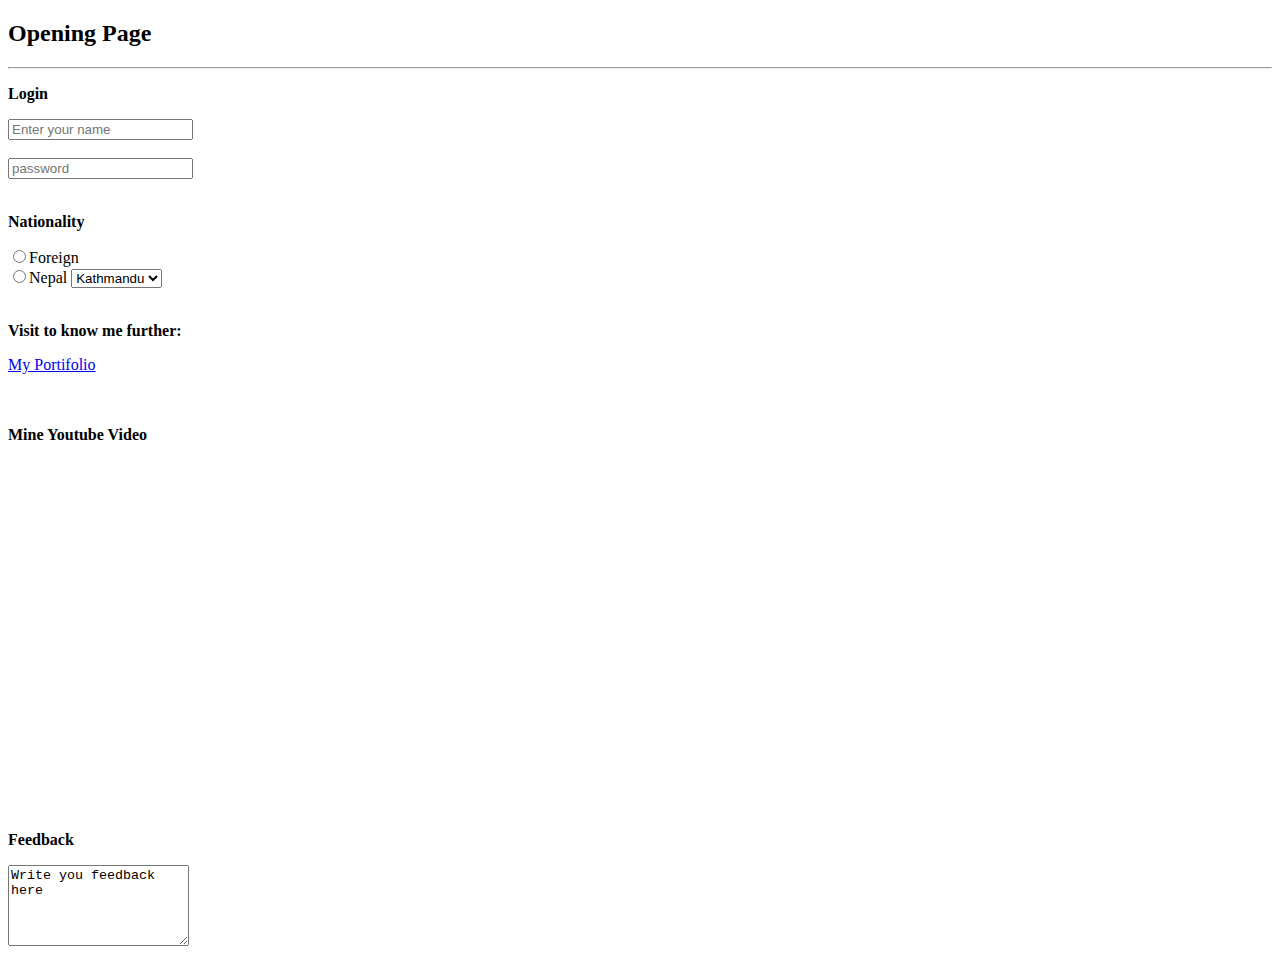
<file: index.html>
<!DOCTYPE html>
<html lang="en">
<head>
    <meta charset="UTF-8">
    <meta name="viewport" content="width=device-width, initial-scale=1.0">
    <title>Document</title>
</head>
<body>
    <header>
        <h2>Opening Page</h2>
    </header>

    <main><hr>
        <form action="/action.js">
        <form>
            <b><p>Login</p></b>
            <input type="text" placeholder="Enter your name">
            <br><br>
             <input type="password" placeholder="password">
        <br><br>
        <b><p>Nationality</p></b>
        <label for="id1">
            <input type="radio" value="Foreign" name="Nationality" id="id1">Foreign
        </label>
        <br>
        <label for="id2">
             <input type="radio" value="Nepal" name="Nationality" id="id2">Nepal
        </label>
        <select name="city" id="city">
            <option value="Kathmandu"> Kathmandu </option> 
            <option value="Janakpur"> Janakpur </option>
            <option value="Biratnagar"> Biratnagar </option>
            <option value="Dharan"> Dharan </option>
            <option value="Birgunj"> Birgunj </option>
            <option value="Rajbiraj"> Rajbiraj </option>
            <option value="Others"> Others </option>
        </select>
        <br><br>
        <section>
            <b><p>Visit to know me further:</p></b>
            <a href="/Data.html" target="_main"> My Portifolio </a>
        </section> 
        <br><br>
        <b><p>Mine Youtube Video</p></b>
        <iframe width="560" height="315" src="https://www.youtube.com/embed/xoIX2Lx4W3U?si=xAaEZ62I1DqpfSPj" title="YouTube video player" frameborder="0" allow="accelerometer; autoplay; clipboard-write; encrypted-media; gyroscope; picture-in-picture; web-share" referrerpolicy="strict-origin-when-cross-origin" allowfullscreen></iframe>
        </main></form>
        <br><br>

        <footer>
            <b><p>Feedback</p></b>
            <textarea name="feedback" id="101" placeholder="Write your feedback here" rows="5">Write you feedback here
            </textarea>
        </footer>
</body>
</html>
</file>
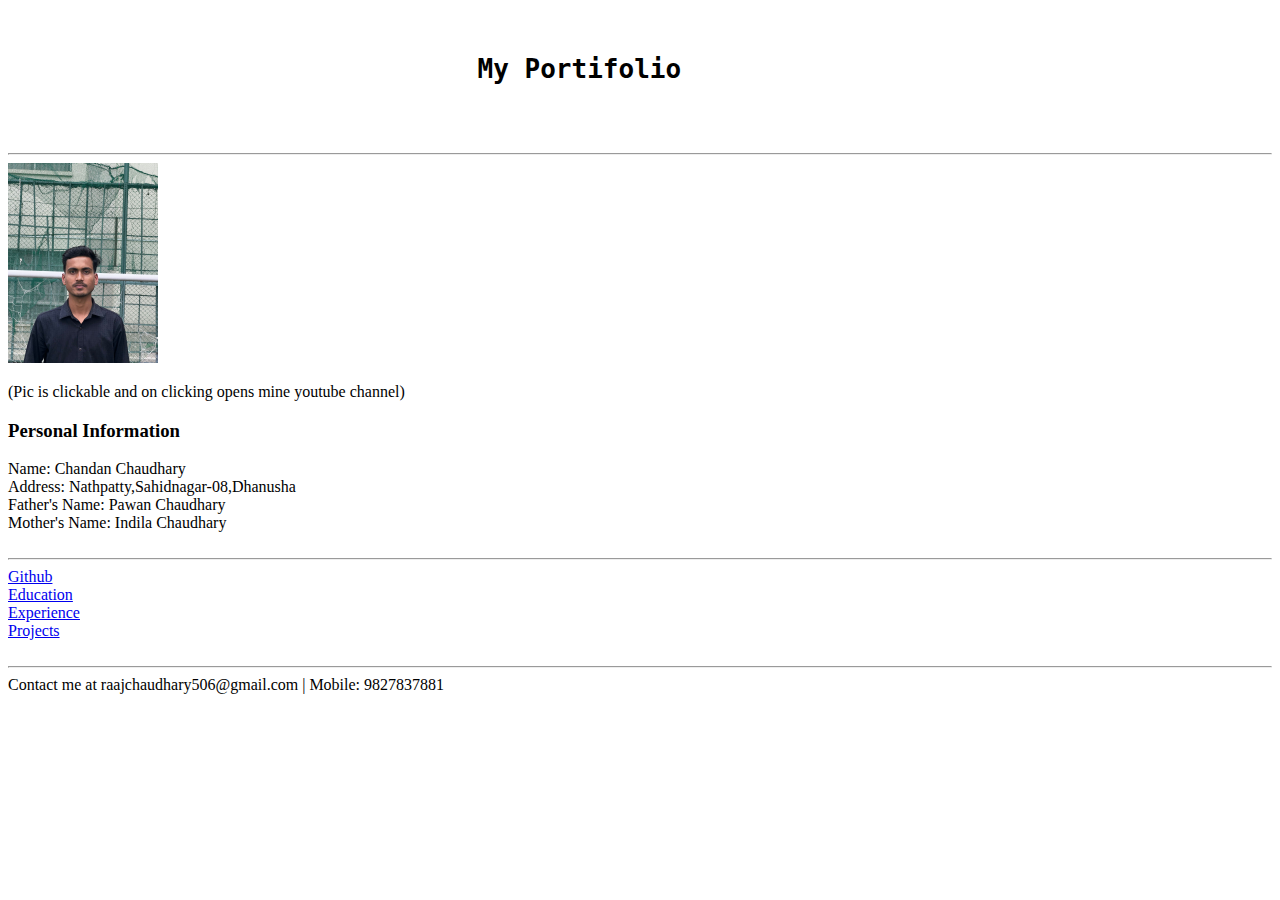
<file: Data.html>
<!DOCTYPE html>
<html lang="en">
<head>
    <meta charset="UTF-8">
    <meta name="viewport" content="width=device-width, initial-scale=1.0">
    <title>Document</title>
</head>
<body>
    <header>
   <pre>
    <h1><p>                              My Portifolio   </p></h1>
   </pre>
   </header> 

   <main>
    <hr> <section>
    <a href="https://www.youtube.com/@Chandan06" target="_main"> <img src="/profilepic.jpg" width=150> </a>
    <p>(Pic is clickable and on clicking opens mine youtube channel)</p>
    </section></hr>
    <h3>Personal Information</h3>
    <section>
        Name: Chandan Chaudhary
    </section>
    <section>
        Address: Nathpatty,Sahidnagar-08,Dhanusha
    </section>
    <section>
        Father's Name: Pawan Chaudhary
    </section>
    <section>
        Mother's Name: Indila Chaudhary
    </section>
    <br>
    <section>
    <hr>
    <a href="https://github.com/Chandan0619" target="_main">Github</a>
    <br>
    <a href="/Education.html" target="_main">Education</a>
    <br>
    <a href="/Experience.html" target="_main">Experience</a>
    <br>
    <a href="/Projects.html" target="_main">Projects</a>
    </hr>
    </section>
    </main>

    <footer><br><hr>
    Contact me at raajchaudhary506@gmail.com |
    Mobile: 9827837881
    </footer></hr>

</body>
<html>
</file>
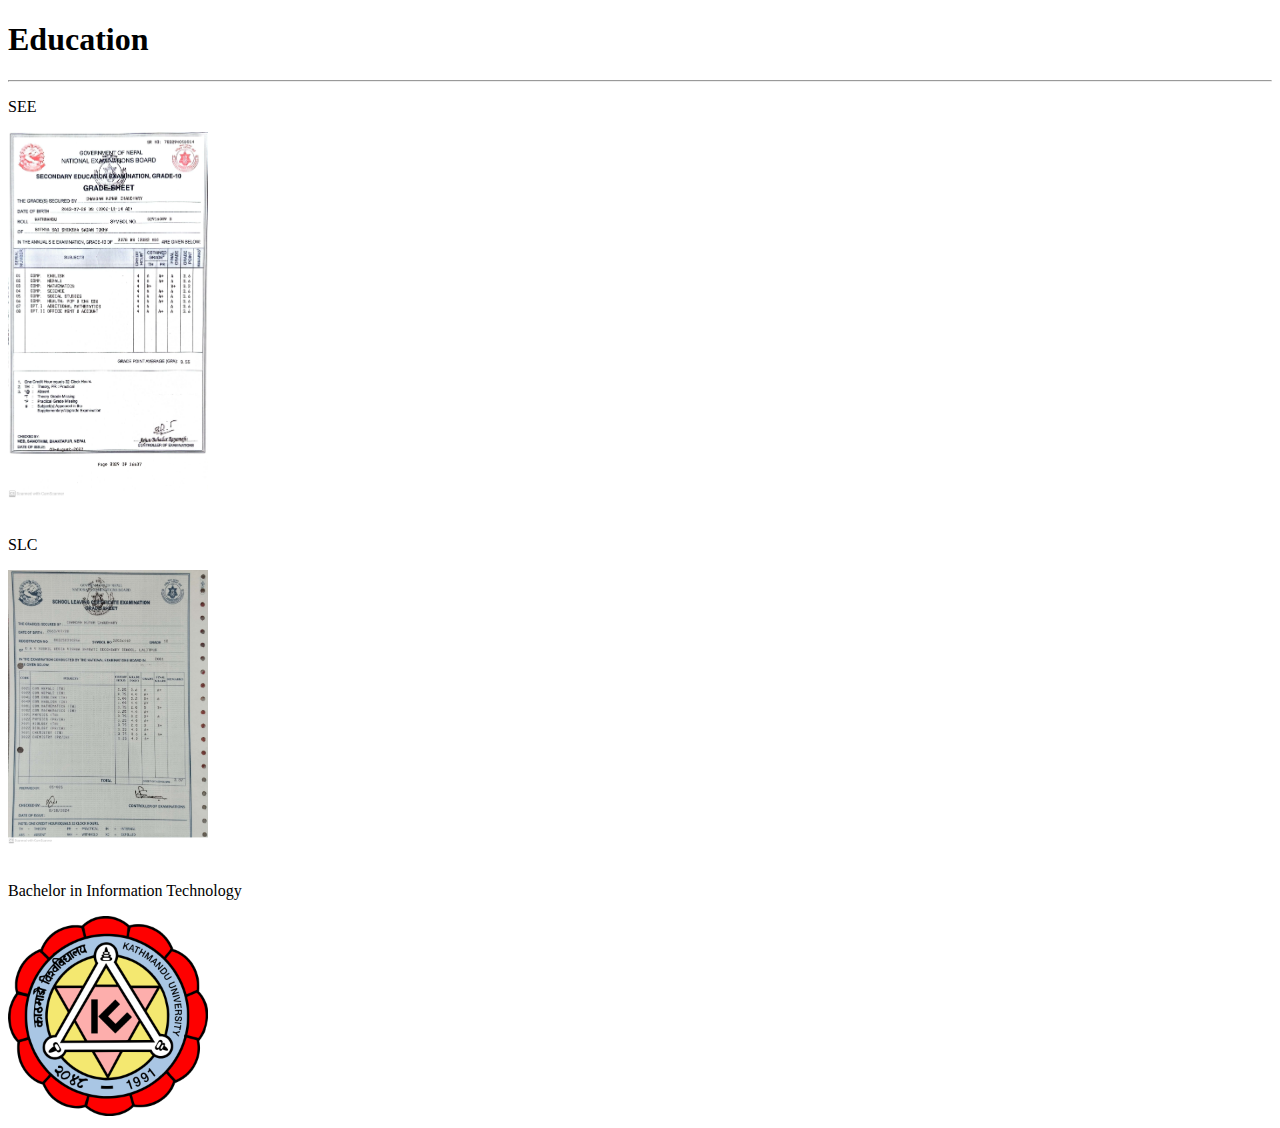
<file: Education.html>
<!DOCTYPE html>
<html lang="en">
<head>
    <meta charset="UTF-8">
    <meta name="viewport" content="width=<p.>, initial-scale=1.0">
    <title>Document</title>
</head>
<body>
    <header>
    <h1>Education</h1>
    </header>

    <hr><main>
    <section>
    <p>SEE</p>
    <img src="/10th Marksheet.jpg" width=200 alt="10th Marksheet">
    </section>
    <br/>
    <section>
    <p>SLC</p>
    <img src="/12th Marksheet.jpg" width="200" alt="12th Marksheet">
    </section>
    <br/>
    <section>
    <p>Bachelor in Information Technology</p>
    <img src="/KU Logo.png" width="200" alt="Kathmandu University">
    </section>
    </main></hr>

</body>
</html>
</file>
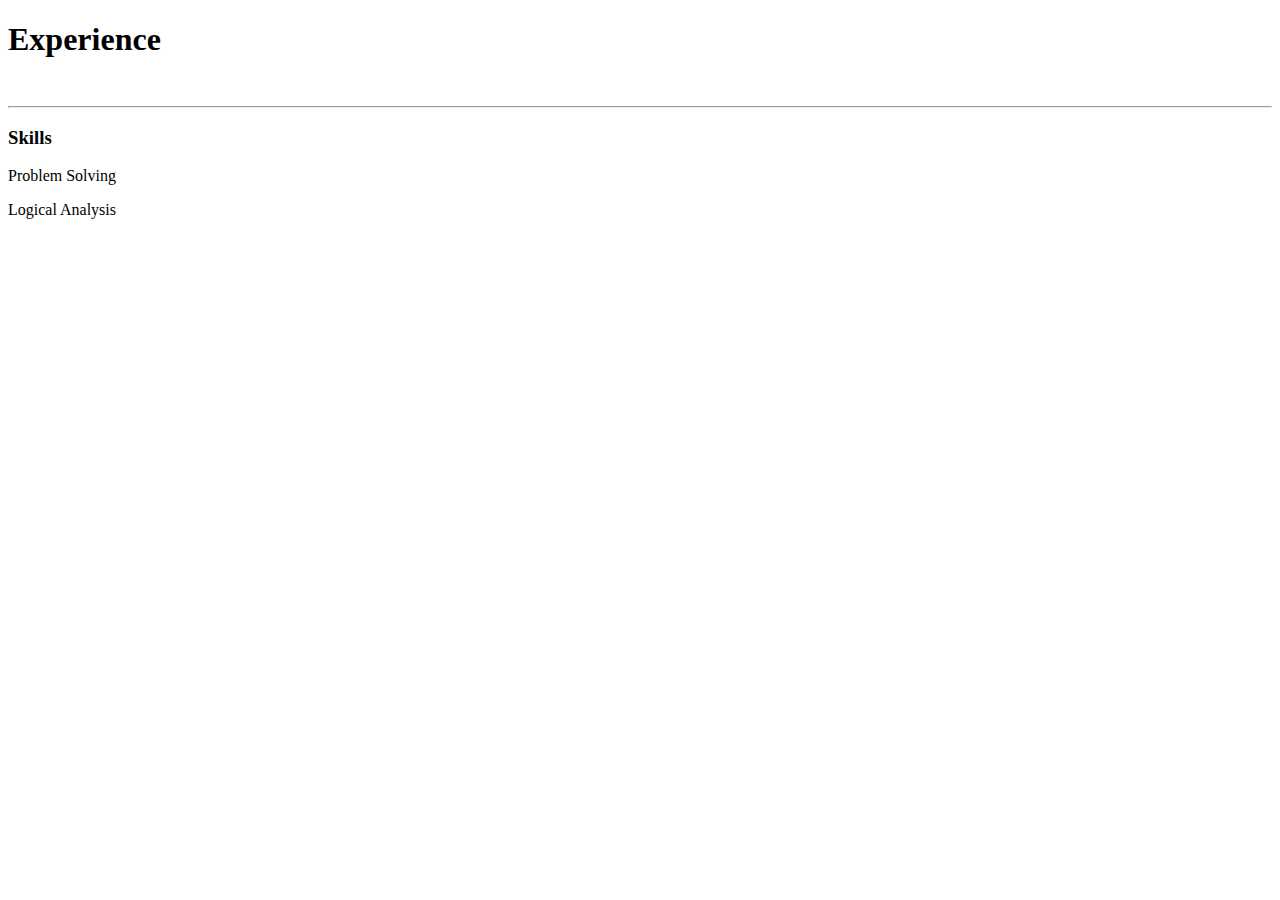
<file: Experience.html>
<!DOCTYPE html>
<html lang="en">
<head>
    <meta charset="UTF-8">
    <meta name="viewport" content="width=device-width, initial-scale=1.0">
    <title>Document</title>
</head>
<body>
    <header>
    <h1>Experience</h1>
    </header>
    <br/>

    <main>
    <hr><section>
    <h3>Skills</h3>
    <p>Problem Solving</p>
    <p>Logical Analysis</p>
    </section></hr>
    </main>
</body>
</html>
</file>
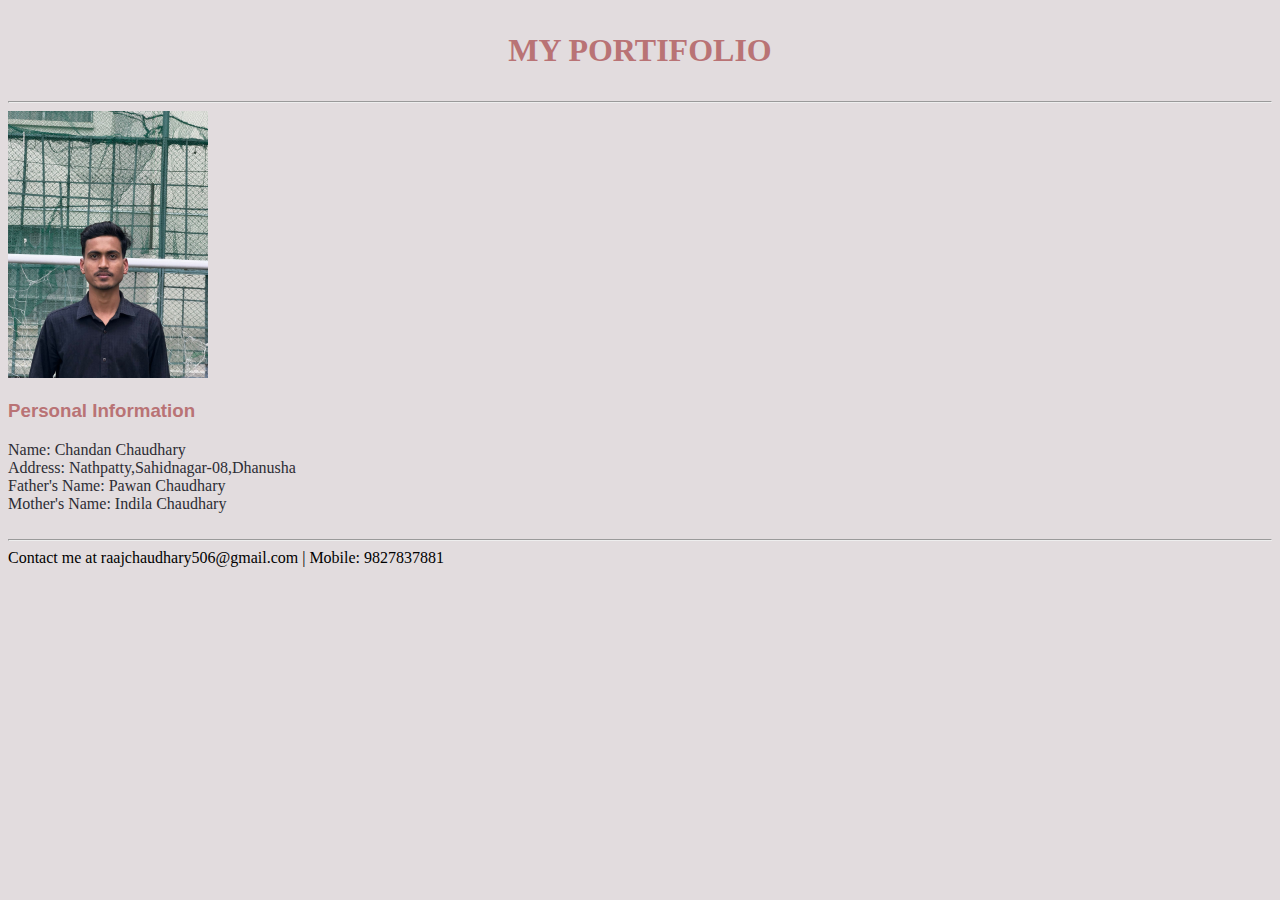
<file: portifolio.html>
<!DOCTYPE html>
<html lang="en">
<head>
    <meta charset="UTF-8">
    <meta name="viewport" content="width=device-width, initial-scale=1.0">
    <title>Document</title>
    <link rel="stylesheet" href="style.css">
</head>
<body>
    <header>
    <h1><p>MY PORTIFOLIO</p></h1>
   </header> 

   <main>
    <hr> <section>
    <img src="/profilepic.jpg" width=200 alt="Profile Pic">
    </section></hr>
    <h3>Personal Information</h3>
    <section>
        Name: Chandan Chaudhary
    </section>
    <section>
        Address: Nathpatty,Sahidnagar-08,Dhanusha
    </section>
    <section>
        Father's Name: Pawan Chaudhary
    </section>
    <section>
        Mother's Name: Indila Chaudhary
    </section>
    </main>

    <footer><br><hr>
    Contact me at raajchaudhary506@gmail.com |
    Mobile: 9827837881
    </footer></hr>

</body>
<html>
</file>
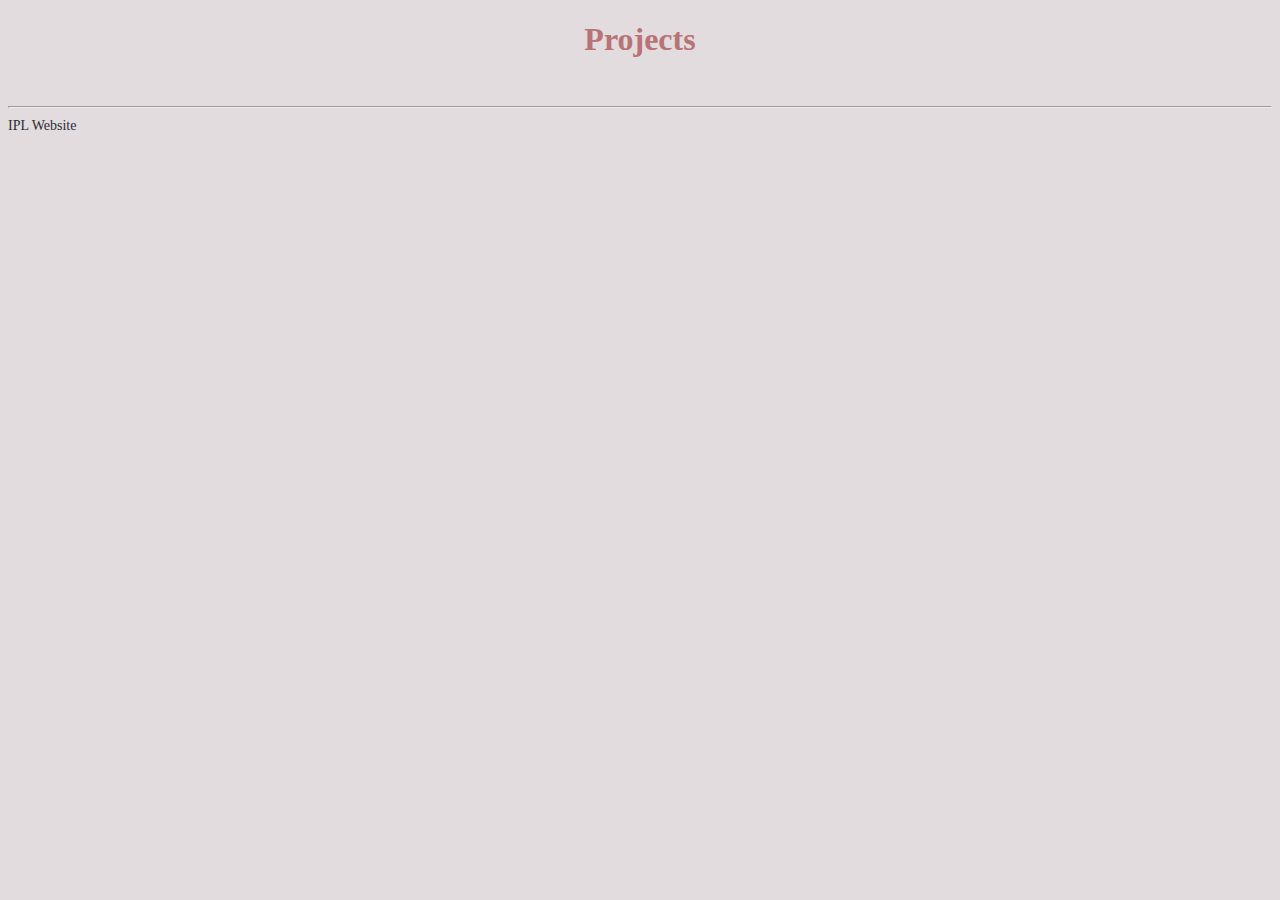
<file: Projects.html>
<!DOCTYPE html>
<html lang="en">
<head>
    <meta charset="UTF-8">
    <meta name="viewport" content="width=device-width, initial-scale=1.0">
    <title>Document</title>
    <link rel="stylesheet" href="style.css">
</head>
<body>
    <header>
    <h1>Projects</h1>
    </header>
    <br/>

    <main>
    <hr>
    <a href="https://www.iplt20.com/matches/fixtures">IPL Website</a>
    </hr>
    </main>
</body>
</html>
</file>
<file: style.css>
h2 {
    color:#B97375;
    font-weight: 800;
    text-align: center;
}
h1{
    color:#B97375;
    text-align: center;
    font-weight: 800;
}
h3{
    text-align:left;
    color:#B97375;
    font-weight: 600;
    font-family: Arial, Helvetica, sans-serif;
}
body {
    background-color:#E2DCDE ;
}
title{
    text-align: center;
}
#intro{
    text-align: left;
    color:#2D2D34;
    font-family: cursive;
}
#visit{
    text-align:left;
    color:#B97375;
    font-weight: 600;
    font-family: Arial, Helvetica, sans-serif;
}
#mine{
    color:#B97375;
    font-weight: 600;
    font-family: Arial, Helvetica, sans-serif;

}
#fedback{
    color:#B97375;
    font-weight: 600;
    font-family: Arial, Helvetica, sans-serif;
}
#write{
    color:#2D2D34;
}
section{
    color:#2D2D34;
}
a{
    text-decoration: none;
    font-family:'Times New Roman', Times, serif;
    font-weight: 300;
    color:#2D2D34;
    font-size: 14px;
}
#pic{
    font-size: 10px;
}
#om{
    color:rgb(148, 111, 98);
    font-size: 13px;
}
</file>
